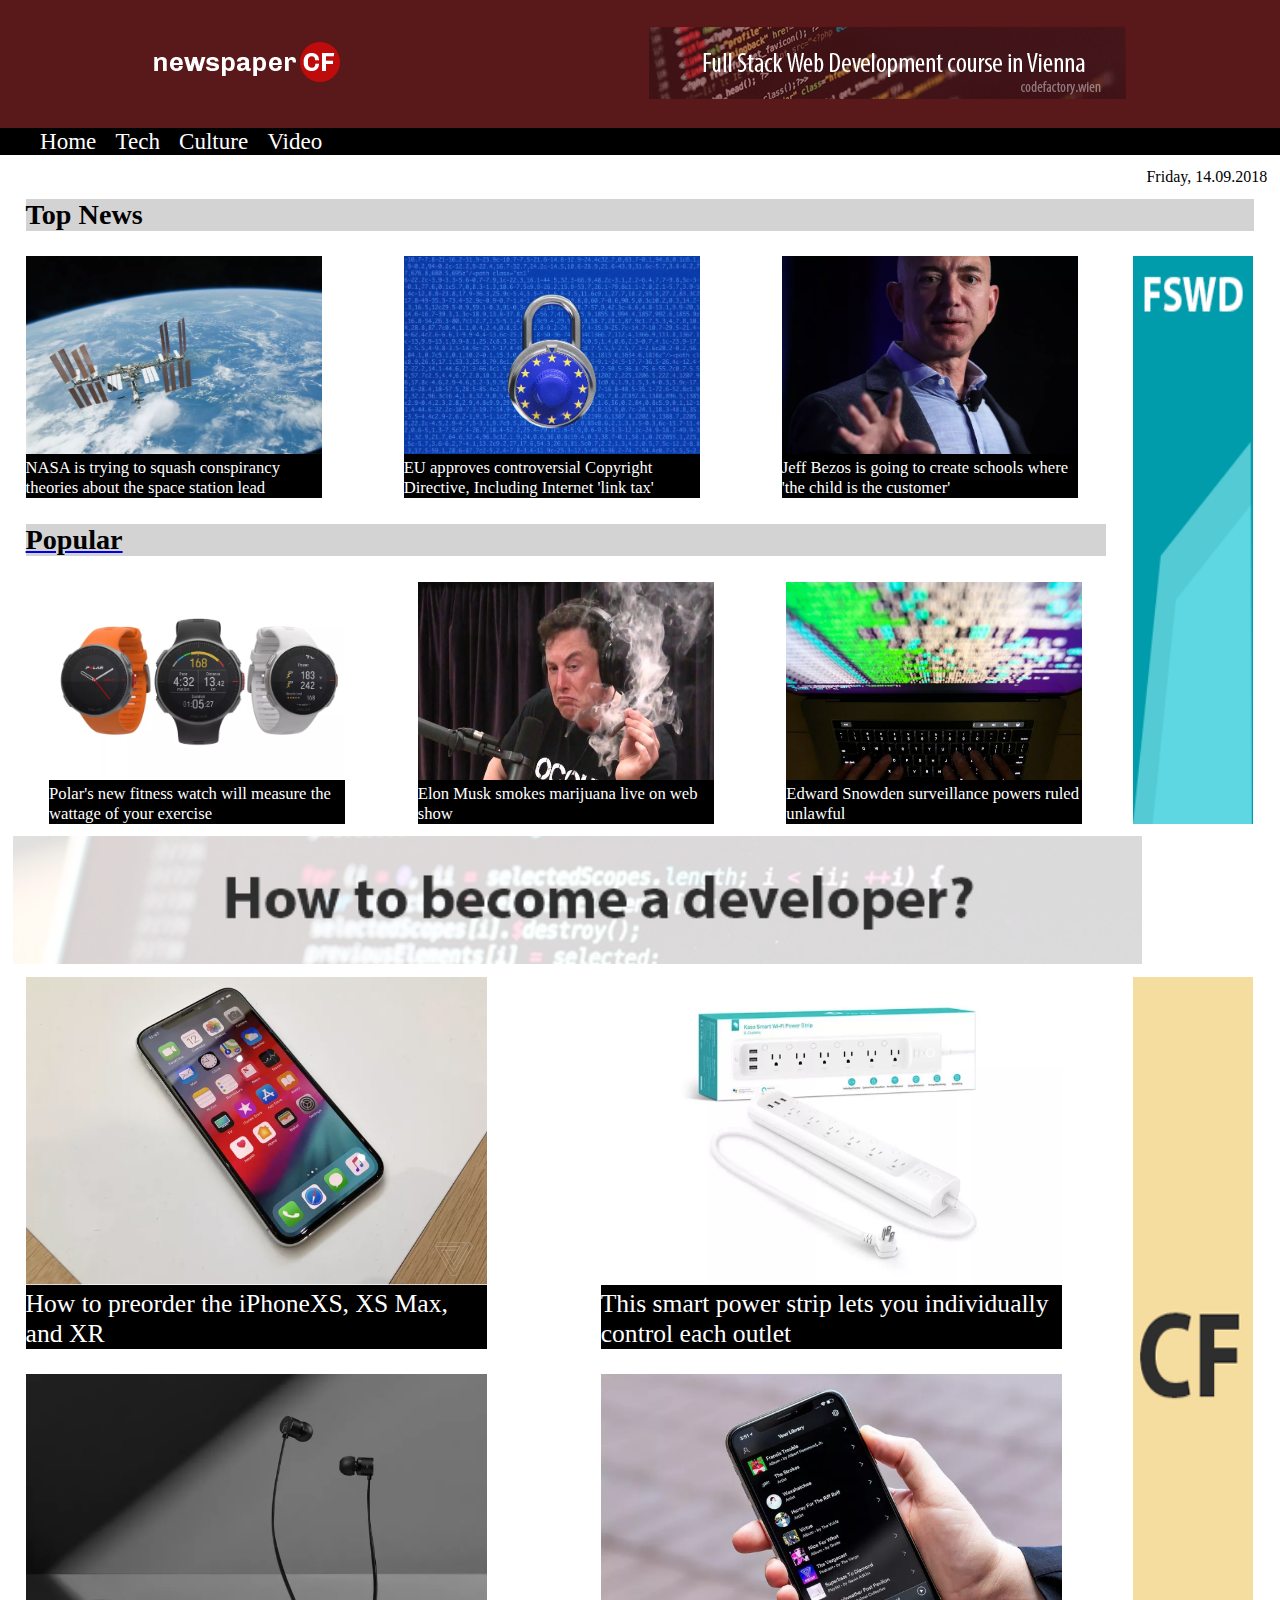
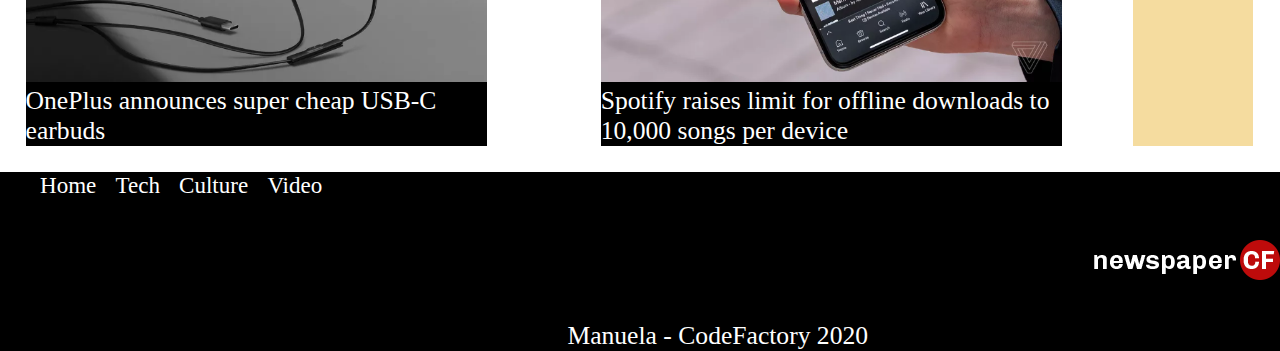
<file: index.html>
<!DOCTYPE html>
<html>
<head>
	<meta charset="utf-8">
	<meta http-equiv="X-UA-Compatible" content="IE=edge">
	<title>Newspaper CF</title>
	<link rel="stylesheet" href="style.css">
</head>

<body>

	<header>
		<div><img src="img\logo-newspaper-cf.png"></div>
		<div><a href="http://www.codefactory.wien"><img id="banner1" src="img\banner-1.png"></a></div>
	</header>

	<nav>
		<ul>
			<li><a href="index.html">Home</a></li>
			<li><a href="#tech.html">Tech</a></li>
			<li><a href="#culture.html">Culture</a></li>
			<li><a href="#video.html">Video</a></li>	
		</ul>
	</nav>

	<main>

	  <div id="wrapper">
	  	<div id="date"> Friday, 14.09.2018</div>

		<div class=news>
				<h2>Top News</h2>
			</div>

		<div id="bodycontainer1">

			<div id="cleft1" >

				<div class="sec1">
					<div class="article"> 
						<a href="article.html"><img class="images2" src="img\nasa.png">
						<p>NASA is trying to squash conspirancy theories about the space station lead</p>
					</div>
					<div class="article">
						<a href="article.html"><img class="images2" src="img\eu.png">
						<p>EU approves controversial Copyright Directive, Including Internet 'link tax'</p> 
					</div>
					<div class="article"> 
						<a href="article.html"><img class="images2" src="img\jeff.png">
						<p>Jeff Bezos is going to create schools where 'the child is the customer'</p> 
					</div>
				</div>

				<div class="sec2">
					<div class="news"><h2>Popular</h2></div>
				</div>

				<div class="sec3">
					<div class="article">
						<a href="article.html"><img class="images2" src="img\polar.png">
						<p>Polar's new fitness watch will measure the wattage of your exercise</p> 
					</div>
					<div class="article">
						<a href="article.html"><img class="images2" src="img\musk.jpg">
						<p>Elon Musk smokes marijuana live on web show</p> 
					</div>
					<div class="article">
						<a href="article.html"><img class="images2" src="img\snowden.jpg">
						<p>Edward Snowden surveillance powers ruled unlawful</p> 
					</div>

				</div>
				
			</div>

			<div id="cright1">

				<div class="banner">
					<a href="http://www.codefactory.wien"><img id="banner2" src="img\banner-2.png"></a>

				</div>

			</div>

		</div>

		<div class="banner"> 
			<a href="http://www.codefactory.wien"><img id="banner3" src="img\banner-3.png"></a>	
		</div>

		<div id="bodycontainer2">

			<div id="cleft2">

				<div class="article">
					<a href="article.html"><img class="images"src="img\iphone.png" alt="Iphone">
					<p>How to preorder the iPhoneXS, XS Max, and XR</p>
				</div>
				<div class="article">
					<a href="article.html"><img class="images" src="img\smart.png" alt="power strip">
					<p>This smart power strip lets you individually control each outlet</p>
				</div>
				<div class="article">
					<a href="article.html"><img class="images" src="img\one.png" alt="earbuds">
					<p>OnePlus announces super cheap USB-C earbuds</p>
				</div>
				<div class="article">
					<a href="article.html"><img class="images" src="img\phone.png" alt="spotify">
					<p>Spotify raises limit for offline downloads to 10,000 songs per device</p>
				</div>
			</div>


			<div id="cright2">

				<div class="banner">

					<a href="http://www.codefactory.wien"><img id="banner4" src="img\banner-4.png"></a>					
				</div>
			
			</div>

				
			</div>

		</div>	
		

	</main>

	<footer>
		<div id="navbar">		
			<ul>
				<li><a href="index.html">Home</a></li>
				<li><a href="#tech.html">Tech</a></li>
				<li><a href="#culture.html">Culture</a></li>
				<li><a href="#video.html">Video</a></li>	
			</ul>
		</div>

		<div id="logo2">
			<img id="logo" src="img\logo-newspaper-cf.png">
		</div>

		<div id="name">
			<p> Manuela - CodeFactory 2020</p>
		</div>


	</footer>


	
</body>
</html>
</file>
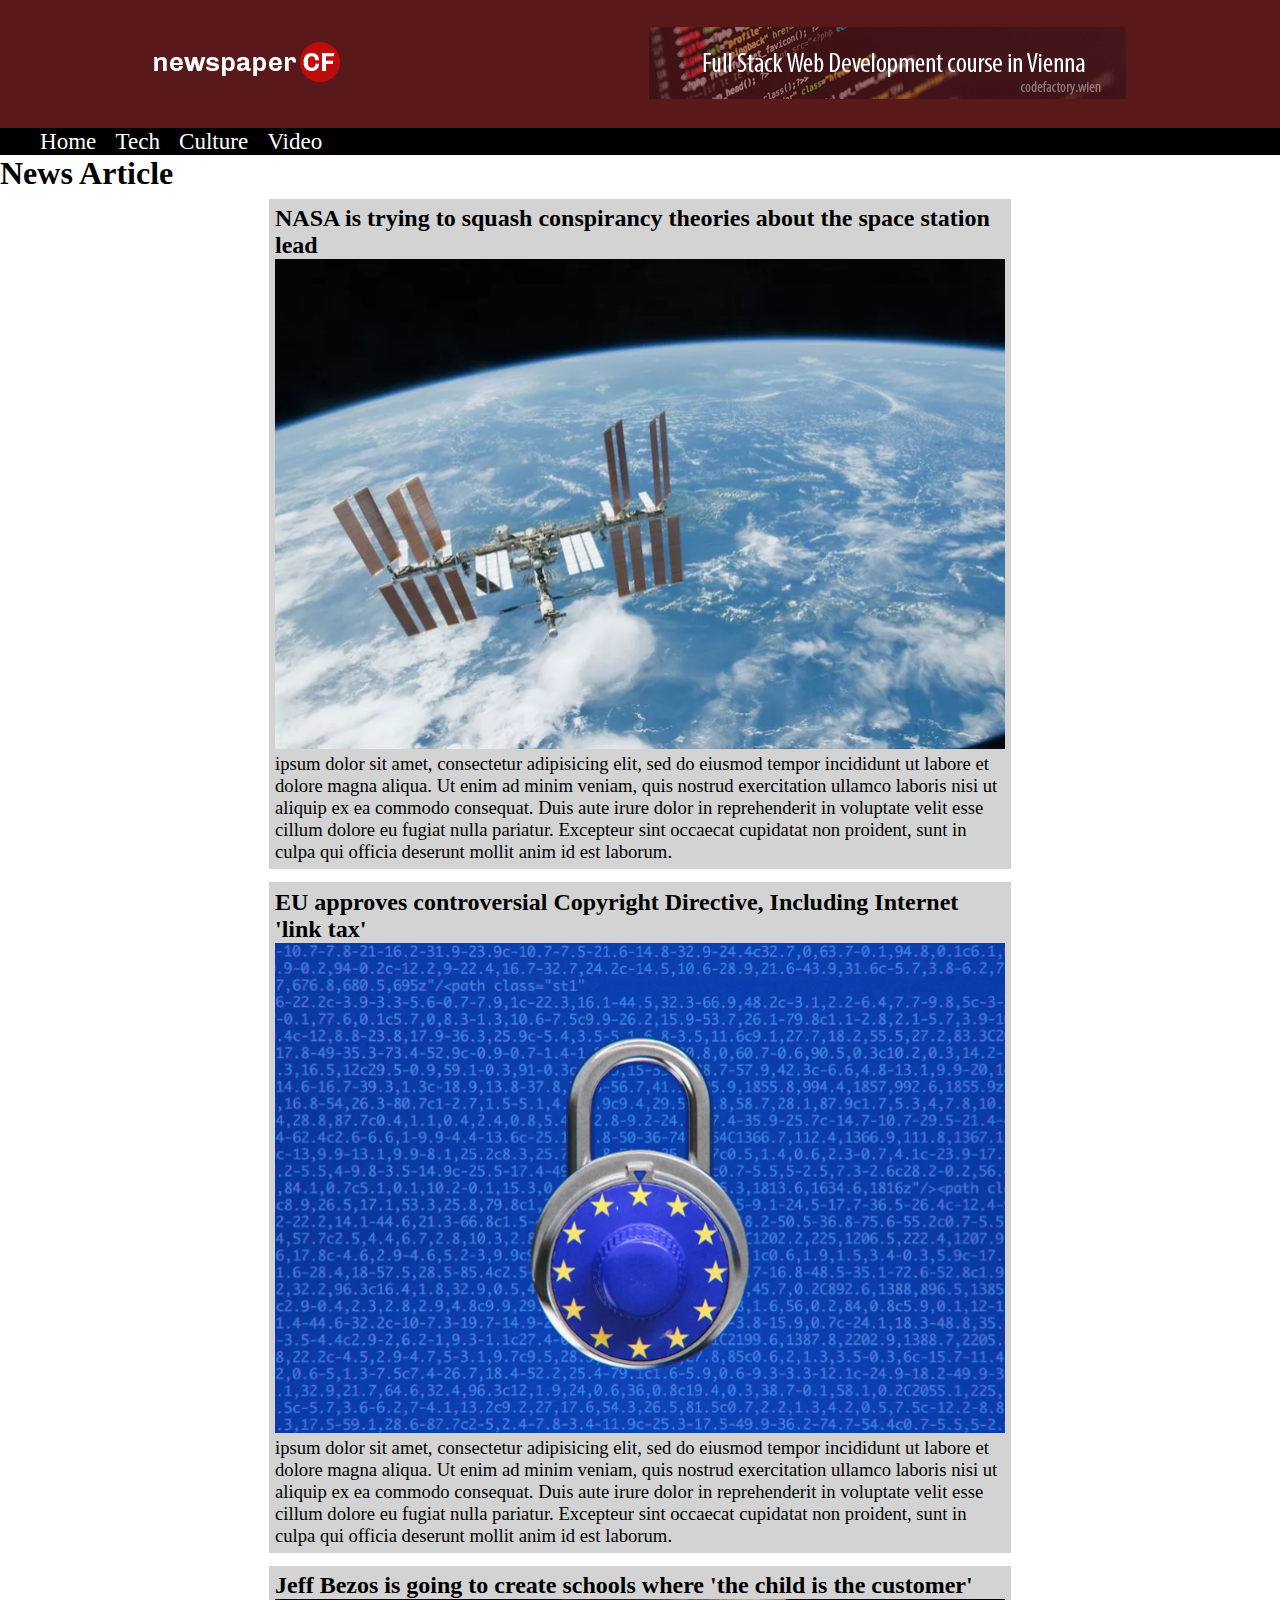
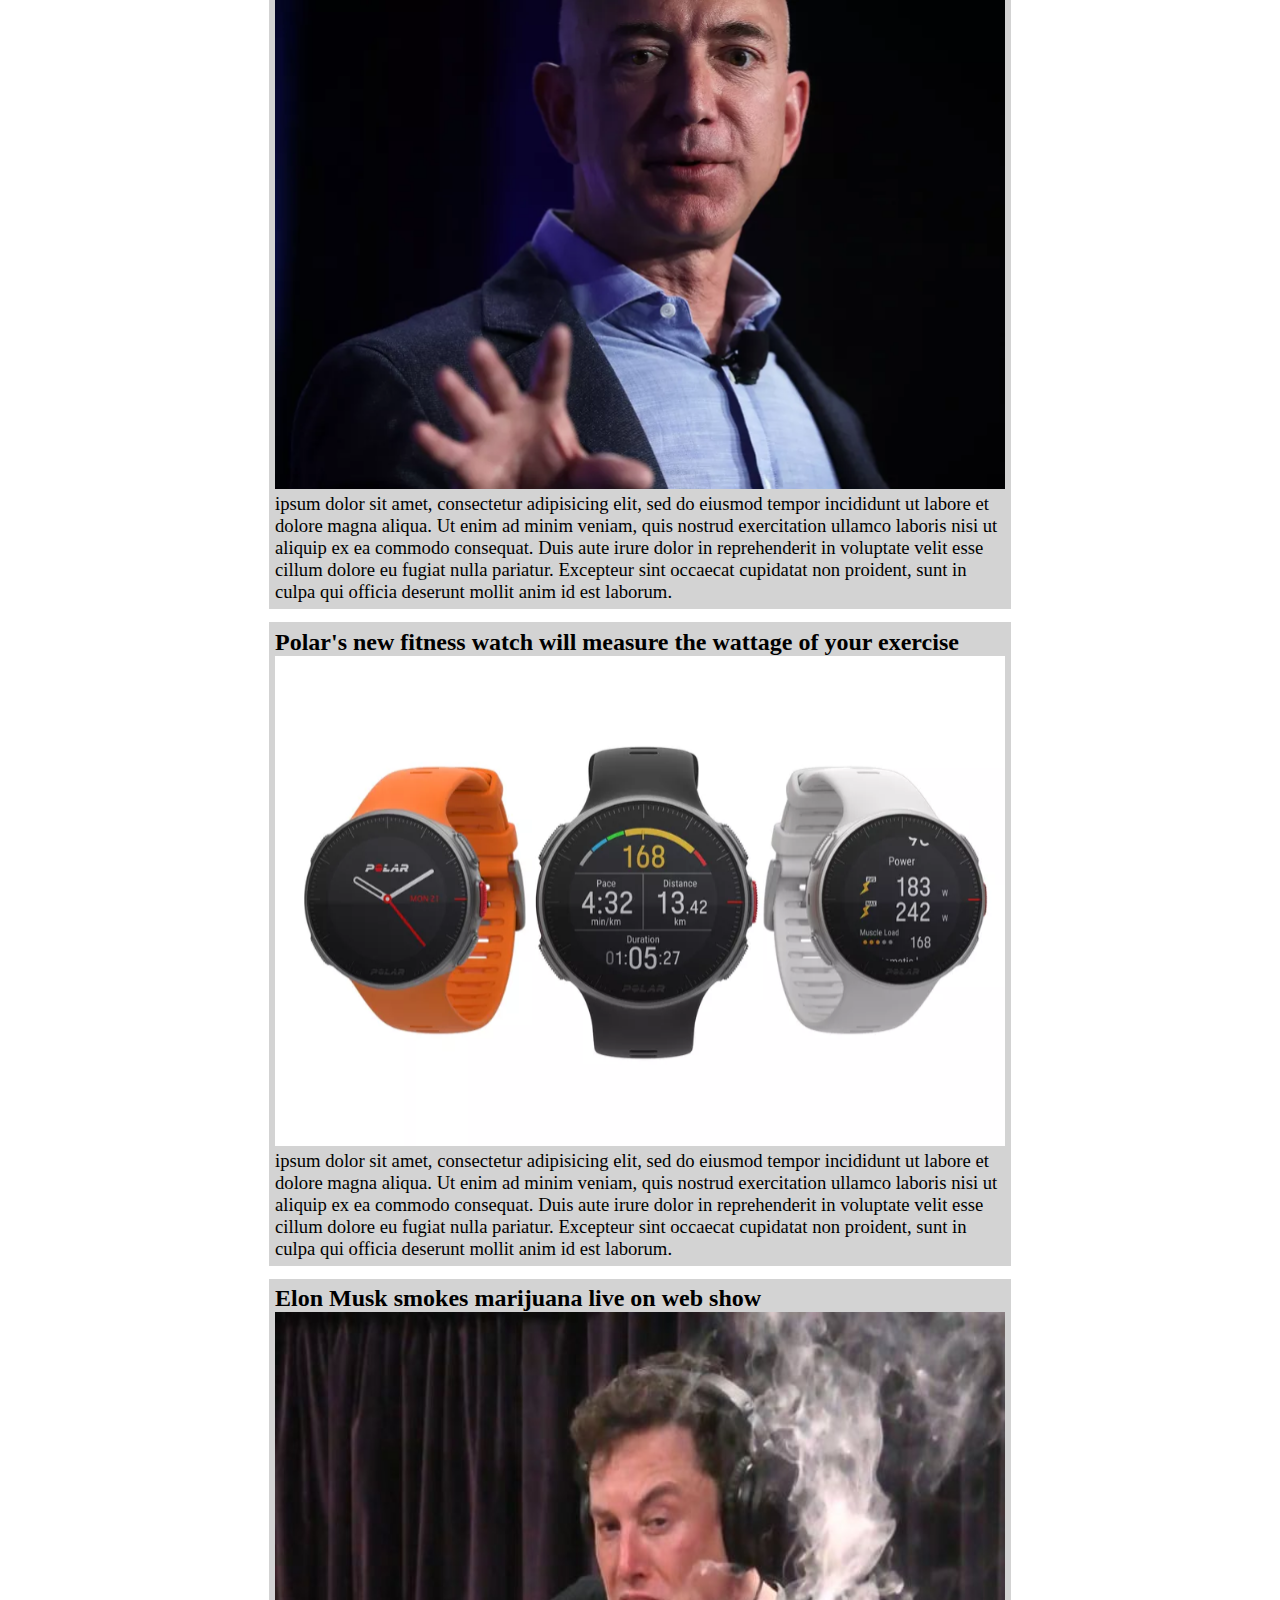
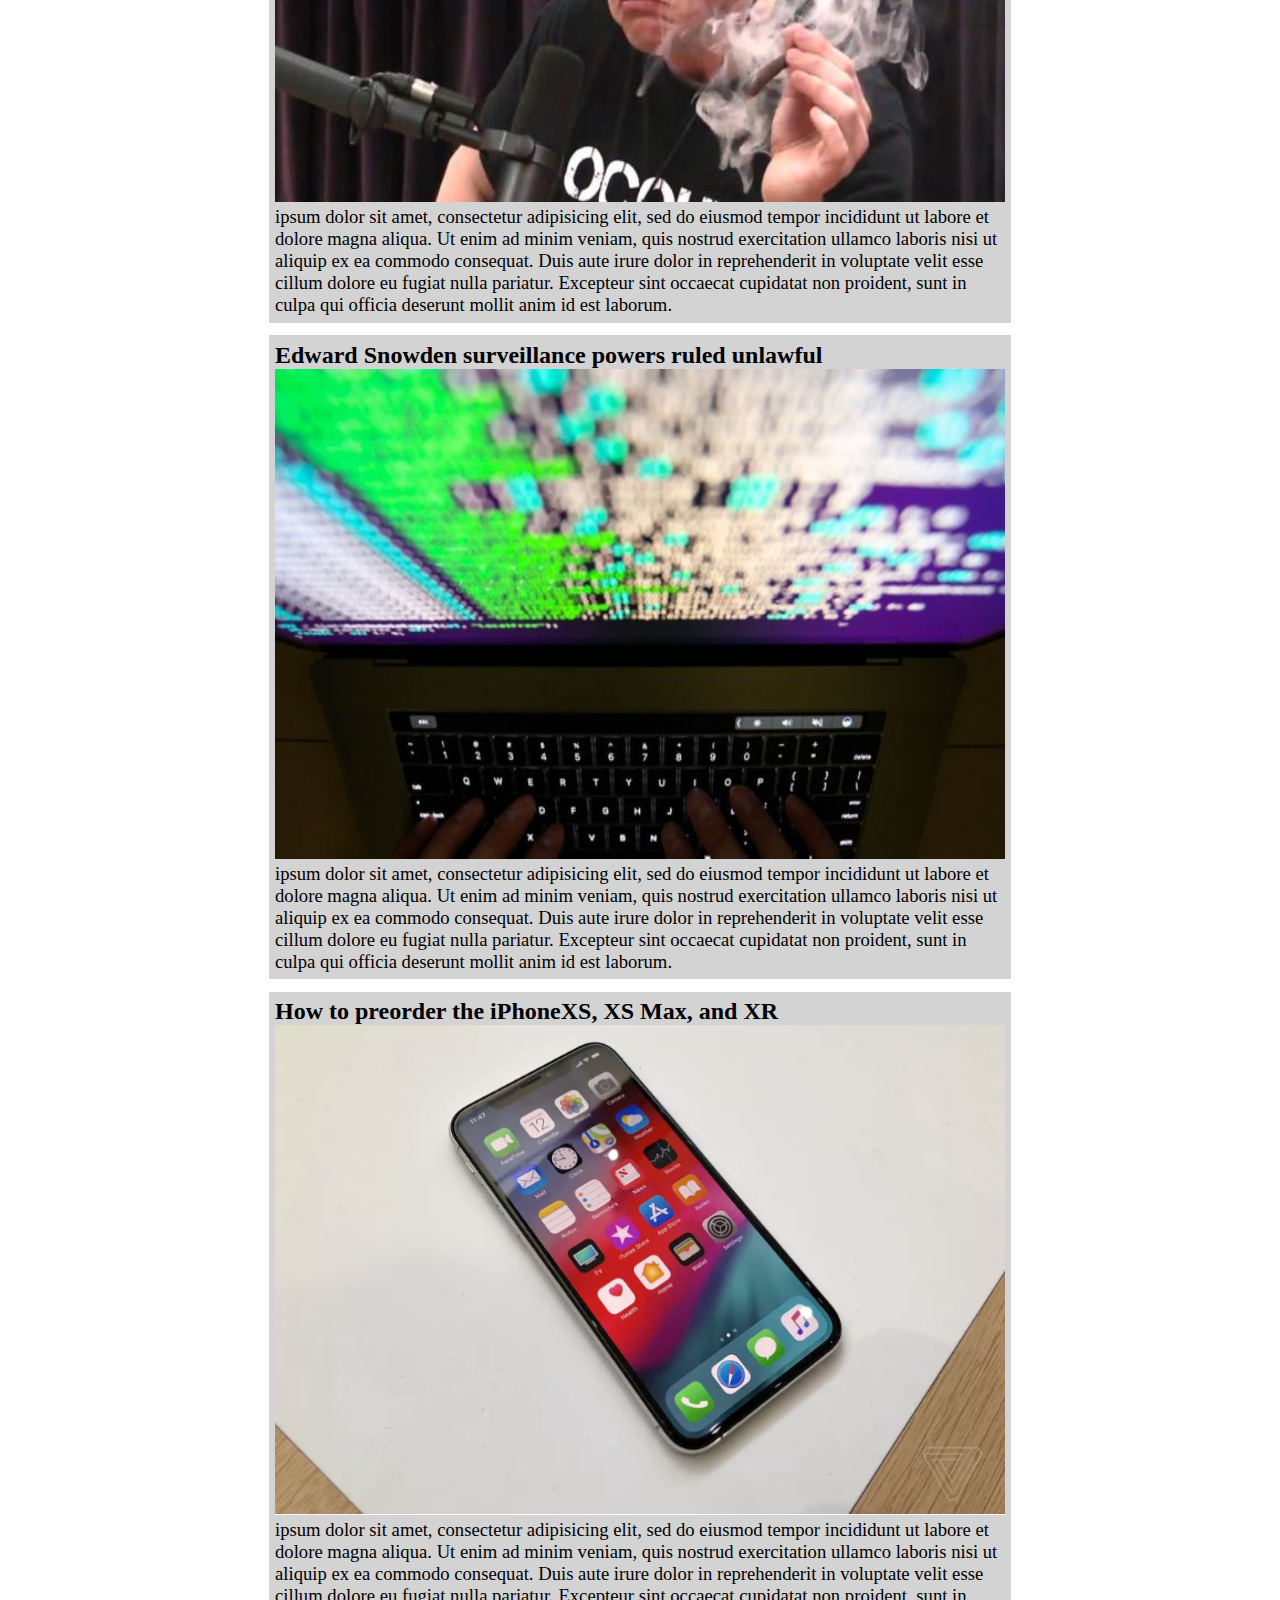
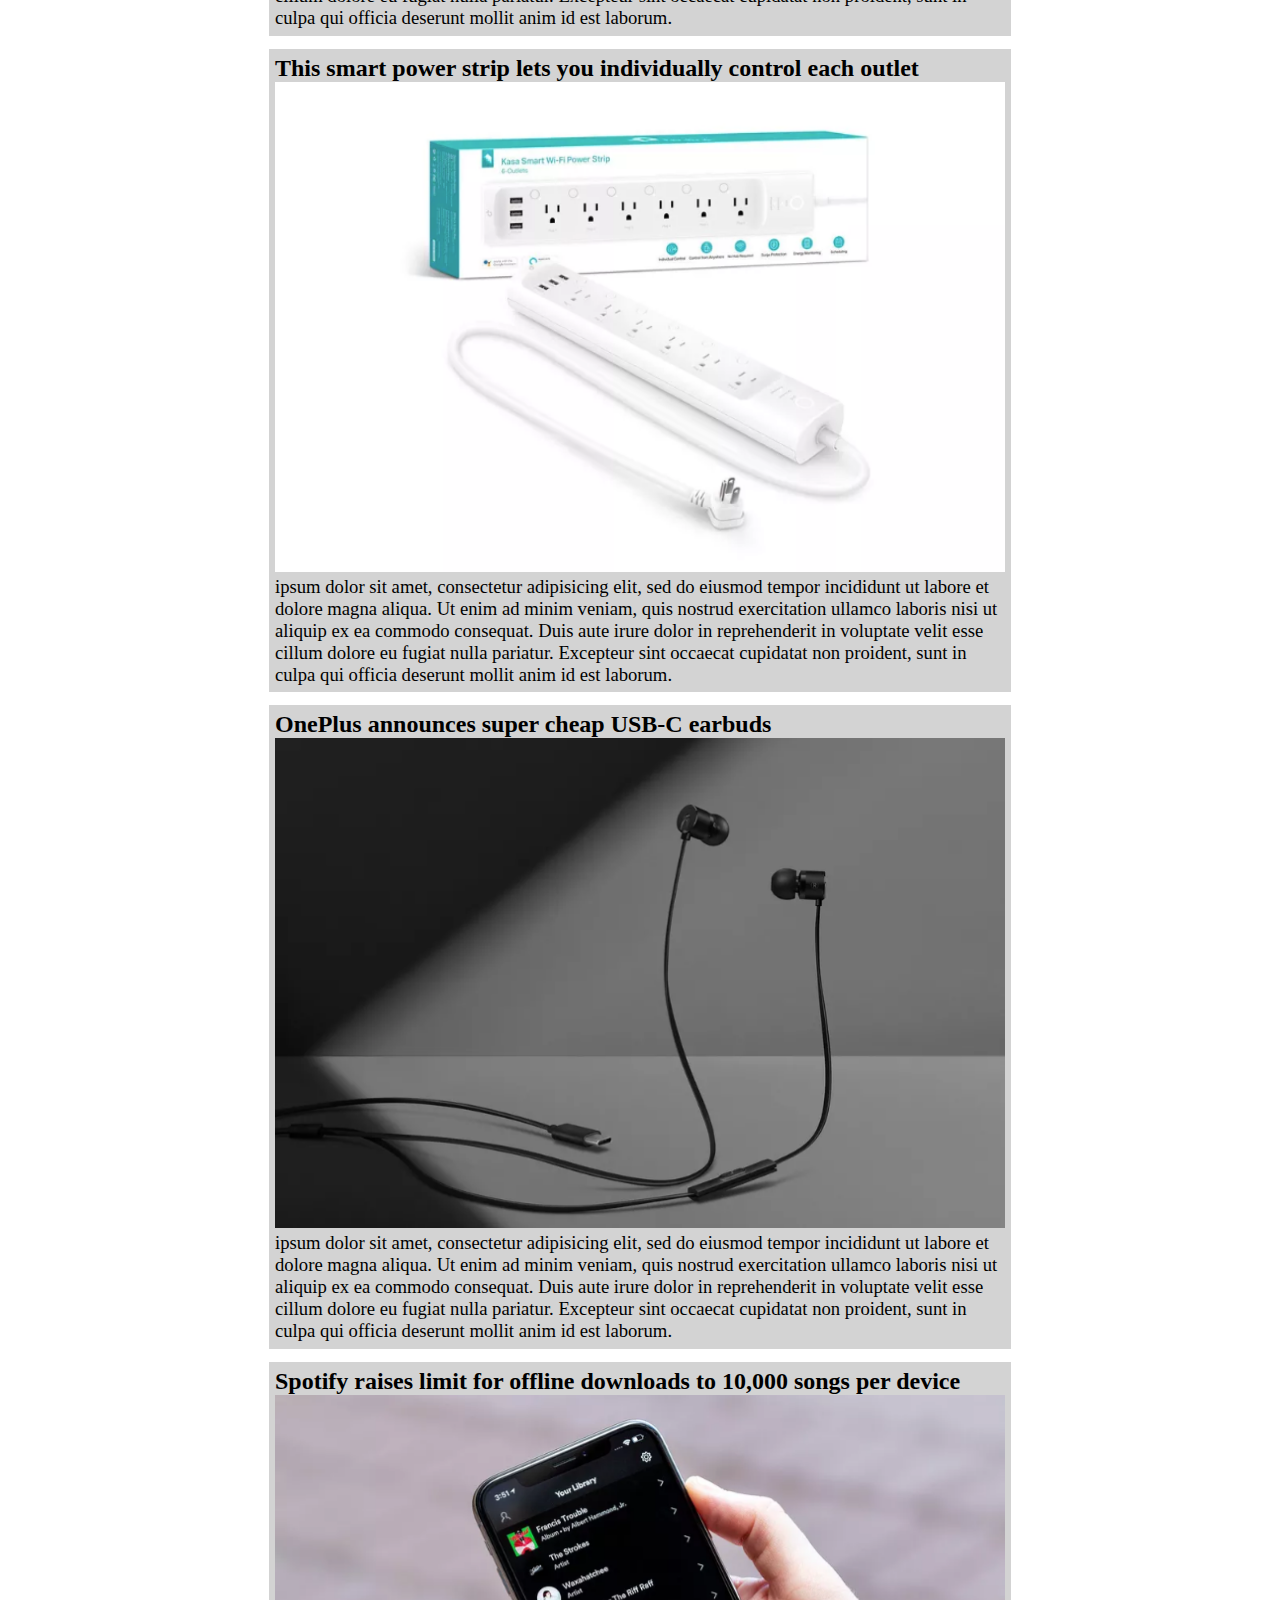
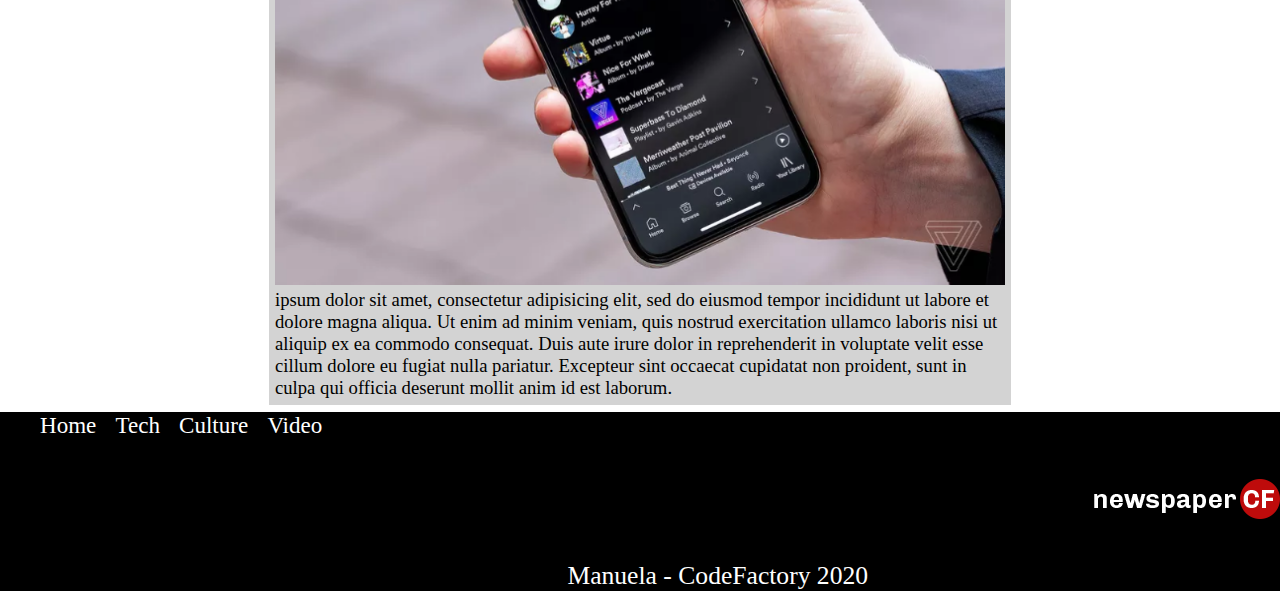
<file: article.html>
<!DOCTYPE html>
<html>
<head>
	<meta charset="utf-8">
	<meta http-equiv="X-UA-Compatible" content="IE=edge">
	<title>Articles</title>
	<link rel="stylesheet" href="article.css">
</head>
<body>
	<header>
		<div><img src="img\logo-newspaper-cf.png"></div>
		<div><a href="http://www.codefactory.wien"><img id="banner1" src="img\banner-1.png"></a></div>
	</header>

	<nav>
		<ul>
			<li><a href="index.html">Home</a></li>
			<li><a href="#tech.html">Tech</a></li>
			<li><a href="#culture.html">Culture</a></li>
			<li><a href="#video.html">Video</a></li>	
		</ul>
	</nav>

	<h1>News Article</h1>

<div id="wrapper">

<div class="art">
	<h2>NASA is trying to squash conspirancy theories about the space station lead</h2>
	<img class="image" src="img\nasa.png" alt="NASA">
	<article>
	<p>ipsum dolor sit amet, consectetur adipisicing elit, sed do eiusmod
	tempor incididunt ut labore et dolore magna aliqua. Ut enim ad minim veniam,
	quis nostrud exercitation ullamco laboris nisi ut aliquip ex ea commodo
	consequat. Duis aute irure dolor in reprehenderit in voluptate velit esse
	cillum dolore eu fugiat nulla pariatur. Excepteur sint occaecat cupidatat non
	proident, sunt in culpa qui officia deserunt mollit anim id est laborum.	
	</p></article>	
</div>

<div class="art">
	<h2>EU approves controversial Copyright Directive, Including Internet 'link tax'</h2>
	<img class="image" src="img\eu.png" alt="EU">
	<article>
	<p>ipsum dolor sit amet, consectetur adipisicing elit, sed do eiusmod
	tempor incididunt ut labore et dolore magna aliqua. Ut enim ad minim veniam,
	quis nostrud exercitation ullamco laboris nisi ut aliquip ex ea commodo
	consequat. Duis aute irure dolor in reprehenderit in voluptate velit esse
	cillum dolore eu fugiat nulla pariatur. Excepteur sint occaecat cupidatat non
	proident, sunt in culpa qui officia deserunt mollit anim id est laborum.	
	</p></article>	
</div>

<div class="art">
	<h2>Jeff Bezos is going to create schools where 'the child is the customer'</h2>
	<img class="image" src="img\jeff.png" alt="EU">
	<article>
	<p>ipsum dolor sit amet, consectetur adipisicing elit, sed do eiusmod
	tempor incididunt ut labore et dolore magna aliqua. Ut enim ad minim veniam,
	quis nostrud exercitation ullamco laboris nisi ut aliquip ex ea commodo
	consequat. Duis aute irure dolor in reprehenderit in voluptate velit esse
	cillum dolore eu fugiat nulla pariatur. Excepteur sint occaecat cupidatat non
	proident, sunt in culpa qui officia deserunt mollit anim id est laborum.	
	</p></article>	
</div>

<div class="art">
	<h2>Polar's new fitness watch will measure the wattage of your exercise</h2>
	<img class="image" src="img\polar.png" alt="Polar watches">
	<article>
	<p>ipsum dolor sit amet, consectetur adipisicing elit, sed do eiusmod
	tempor incididunt ut labore et dolore magna aliqua. Ut enim ad minim veniam,
	quis nostrud exercitation ullamco laboris nisi ut aliquip ex ea commodo
	consequat. Duis aute irure dolor in reprehenderit in voluptate velit esse
	cillum dolore eu fugiat nulla pariatur. Excepteur sint occaecat cupidatat non
	proident, sunt in culpa qui officia deserunt mollit anim id est laborum.	
	</p></article>	
</div>

<div class="art">
	<h2>Elon Musk smokes marijuana live on web show</h2>
	<img class="image" src="img\musk.jpg" alt="Polar watches">
	<article>
	<p>ipsum dolor sit amet, consectetur adipisicing elit, sed do eiusmod
	tempor incididunt ut labore et dolore magna aliqua. Ut enim ad minim veniam,
	quis nostrud exercitation ullamco laboris nisi ut aliquip ex ea commodo
	consequat. Duis aute irure dolor in reprehenderit in voluptate velit esse
	cillum dolore eu fugiat nulla pariatur. Excepteur sint occaecat cupidatat non
	proident, sunt in culpa qui officia deserunt mollit anim id est laborum.	
	</p></article>	
</div>

<div class="art">
	<h2>Edward Snowden surveillance powers ruled unlawful</h2>
	<img class="image" src="img\snowden.jpg" alt="Snowden">
	<article>
	<p>ipsum dolor sit amet, consectetur adipisicing elit, sed do eiusmod
	tempor incididunt ut labore et dolore magna aliqua. Ut enim ad minim veniam,
	quis nostrud exercitation ullamco laboris nisi ut aliquip ex ea commodo
	consequat. Duis aute irure dolor in reprehenderit in voluptate velit esse
	cillum dolore eu fugiat nulla pariatur. Excepteur sint occaecat cupidatat non
	proident, sunt in culpa qui officia deserunt mollit anim id est laborum.	
	</p></article>	
</div>

<div class="art">
	<h2>How to preorder the iPhoneXS, XS Max, and XR</h2>
	<img class="image" src="img\iphone.png" alt="Iphone">
	<article>
	<p>ipsum dolor sit amet, consectetur adipisicing elit, sed do eiusmod
	tempor incididunt ut labore et dolore magna aliqua. Ut enim ad minim veniam,
	quis nostrud exercitation ullamco laboris nisi ut aliquip ex ea commodo
	consequat. Duis aute irure dolor in reprehenderit in voluptate velit esse
	cillum dolore eu fugiat nulla pariatur. Excepteur sint occaecat cupidatat non
	proident, sunt in culpa qui officia deserunt mollit anim id est laborum.	
	</p></article>	
</div>

<div class="art">
	<h2>This smart power strip lets you individually control each outlet</h2>
	<img class="image" src="img\smart.png" alt="Smart power strip">
	<article>
	<p>ipsum dolor sit amet, consectetur adipisicing elit, sed do eiusmod
	tempor incididunt ut labore et dolore magna aliqua. Ut enim ad minim veniam,
	quis nostrud exercitation ullamco laboris nisi ut aliquip ex ea commodo
	consequat. Duis aute irure dolor in reprehenderit in voluptate velit esse
	cillum dolore eu fugiat nulla pariatur. Excepteur sint occaecat cupidatat non
	proident, sunt in culpa qui officia deserunt mollit anim id est laborum.	
	</p></article>	
</div>

<div class="art">
	<h2>OnePlus announces super cheap USB-C earbuds</h2>
	<img class="image" src="img\one.png" alt="Earbuds OnePlus">
	<article>
	<p>ipsum dolor sit amet, consectetur adipisicing elit, sed do eiusmod
	tempor incididunt ut labore et dolore magna aliqua. Ut enim ad minim veniam,
	quis nostrud exercitation ullamco laboris nisi ut aliquip ex ea commodo
	consequat. Duis aute irure dolor in reprehenderit in voluptate velit esse
	cillum dolore eu fugiat nulla pariatur. Excepteur sint occaecat cupidatat non
	proident, sunt in culpa qui officia deserunt mollit anim id est laborum.	
	</p></article>	
</div>

<div class="art">
	<h2>Spotify raises limit for offline downloads to 10,000 songs per device</h2>
	<img class="image" src="img\phone.png" alt="Phone">
	<article>
	<p>ipsum dolor sit amet, consectetur adipisicing elit, sed do eiusmod
	tempor incididunt ut labore et dolore magna aliqua. Ut enim ad minim veniam,
	quis nostrud exercitation ullamco laboris nisi ut aliquip ex ea commodo
	consequat. Duis aute irure dolor in reprehenderit in voluptate velit esse
	cillum dolore eu fugiat nulla pariatur. Excepteur sint occaecat cupidatat non
	proident, sunt in culpa qui officia deserunt mollit anim id est laborum.	
	</p></article>	
</div>

</div>

<footer>
	<div id="navbar">		
		<ul>
			<li><a href="#index.html">Home</a></li>
			<li><a href="#tech.html">Tech</a></li>
			<li><a href="#culture.html">Culture</a></li>
			<li><a href="#video.html">Video</a></li>	
		</ul>
	</div>

	<div id="logo2">
		<img id="logo" src="img\logo-newspaper-cf.png">
	</div>

	<div id="name">
		<p> Manuela - CodeFactory 2020</p>
	</div>


</footer>

</body>
</html>
</file>
<file: style.css>
/*
nesting was getting difficult
nested sections: header, nav and footer
*/
* {
  margin: 0;
  font: Arial, sans-serif; }

header {
  display: flex;
  justify-content: space-around;
  background-color: #59181A;
  align-items: center;
  padding: 2vw 0; }

nav {
  background-color: black; }
  nav ul {
    display: flex;
    justify-content: left;
    list-style-type: none;
    align-items: flex-start; }
  nav a {
    text-decoration: none;
    color: white;
    font-size: 1.8vw;
    padding-right: 1.5vw; }

.news {
  background-color: lightgrey;
  margin: 1vw;
  color: black; }

.news h2 {
  font-size: 2.2vw; }

/*trying to get rid of underline "Popular" */
.news a {
  text-decoration: none; }

#wrapper {
  margin: 1vw; }
  #wrapper #date {
    display: flex;
    justify-content: flex-end; }

#bodycontainer1 {
  display: flex;
  flex-flow: row; }

div #cleft1 {
  flex-direction: row;
  justify-content: space-between;
  flex-wrap: wrap;
  width: 90%; }

div .sec1 {
  /*width: 90%;*/
  display: flex;
  flex-wrap: wrap;
  justify-content: space-between; }

.article {
  background-color: black;
  text-align: left;
  margin: 1vw; }

.article p {
  text-align: left; }

.article a {
  text-decoration: none; }

.sec1 .article {
  width: 296px;
  display: flex;
  flex-flow: column;
  text-align: center;
  overflow: hidden; }

.sec1 .article p {
  font-size: 1.3vw;
  color: white; }

/*why is here h2 reacting like a link?!*/
div .sec2 {
  width: 100%; }

div .sec3 {
  /*width: 90%;*/
  display: flex;
  flex-wrap: wrap;
  justify-content: space-between; }

.sec3 .article {
  width: 296px;
  display: flex;
  flex-flow: column;
  overflow: hidden; }

.sec3 .article p {
  font-size: 1.3vw;
  color: white; }

div #cright1 {
  width: 10%;
  margin: 1vw;
  display: flex;
  align-items: stretch;
  justify-content: center; }

#banner2 {
  width: 120px;
  height: 100%; }

div #banner3 {
  width: 90%;
  display: flex;
  justify-content: center;
  align-items: stretch; }

#banner3 {
  width: 100%; }

#bodycontainer2 {
  display: flex;
  flex-direction: row;
  justify-content: space-between; }

div #cleft2 {
  width: 90%;
  display: flex;
  flex-wrap: wrap;
  justify-content: space-between; }

#cleft2 .article {
  display: flex;
  flex-flow: column;
  justify-content: space-between;
  width: 461px;
  overflow: hidden; }

#cleft2 .article p {
  font-size: 2vw;
  color: white; }

div #cright2 {
  width: 10%;
  margin: 1vw;
  display: flex;
  align-items: stretch;
  justify-content: center; }

#banner4 {
  width: 120px;
  height: 100%; }

.images {
  width: 461px;
  height: 308px; }

.images2 {
  width: 296px;
  height: 198px; }

footer {
  background-color: black;
  height: 14vw;
  display: flex;
  flex-wrap: wrap;
  justify-content: space-between; }
  footer ul {
    display: flex;
    justify-content: left;
    list-style-type: none;
    align-items: flex-start; }
  footer a {
    text-decoration: none;
    color: white;
    font-size: 1.8vw;
    padding-right: 1.5vw; }
  footer p {
    font-size: 2vw;
    color: white; }
  footer #logo2 {
    align-self: center;
    order: 1; }
  footer #name {
    align-self: flex-end; }

@media screen and (max-width: 480px) {
  /*here was intended to do following adaptions
  1) no display of the banner1 and banner4 (worked)
  2) no display of the banner3 (did not work)
  3) rearrangement of header (worked)
  4) rearrangement of footer (worked)
  5) I was trying to wrap/resizing the container and the pictures:
  	trying to make them smaller somehow worked..
  	my total fail: to get the banner FSWD into position
  	here I ran out of time..;
  
  */
  /* just for testing
  body {
  
          background-color: green;
  
      }
  
      */
  header {
    justify-content: flex-start;
    padding-left: 2vw; }

  #bodycontainer1 {
    display: flex;
    flex-flow: column;
    flex-wrap: wrap; }

  div #cright1 {
    display: flex;
    width: 210px;
    height: 150px; }

  #banner1 {
    display: none; }

  /*dont know why it is not working :-( */
  #banner3 {
    display: none; }

  #banner4 {
    display: none; }

  .images {
    width: 210px;
    height: 140px; }

  .images2 {
    width: 210px;
    height: 140px; }

  .sec1 .article {
    width: 210px; }

  #cleft2 .article {
    width: 210px; }

  .sec3 .article {
    width: 210px; }

  footer {
    display: flex;
    flex-direction: column;
    justify-content: center; }

  footer p {
    font-size: 2vw;
    color: white; }

  footer #navbar {
    align-self: center; }

  footer #logo2 {
    align-self: center; }

  footer #name {
    order: 2;
    align-self: center; } }
@media screen and (min-width: 481px) and (max-width: 1200px) {
  /*for this Version (intention was here tablet)
  following adaptions:
  
  - rearrangement of footer
  */
  footer {
    display: flex;
    flex-direction: column;
    justify-content: center; }

  footer p {
    font-size: 2vw;
    color: white; }

  footer #navbar {
    align-self: center; }

  footer #logo2 {
    align-self: center; }

  footer #name {
    order: 2;
    align-self: center; } }
@media screen and (min-width: 1201px) {
 /*   just for testing
 actually the nicest resolution:
 1680 x 1050
 ;

 body {
        background-color: darksalmon;
    }
}
*/ }

/*# sourceMappingURL=style.css.map */
</file>
<file: article.css>
/*fixed for article - in vw too small*/
* {
  margin: 0;
  font: Arial, sans-serif; }

header {
  display: flex;
  justify-content: space-around;
  background-color: #59181A;
  align-items: center;
  padding: 2vw 0; }

nav {
  background-color: black; }
  nav ul {
    display: flex;
    justify-content: left;
    list-style-type: none;
    align-items: flex-start; }
  nav a {
    text-decoration: none;
    color: white;
    font-size: 1.8vw;
    padding-right: 1.5vw; }

#wrapper {
  display: flex;
  flex-wrap: wrap;
  justify-content: space-around; }

div .art {
  width: 730px;
  padding: 0.5vw 0.5vw;
  margin: 0.5vw 0;
  background-color: lightgrey; }

.art .image {
  width: 730px;
  height: 490px; }

.art p {
  font-size: 14pt; }

footer {
  background-color: black;
  height: 14vw;
  display: flex;
  flex-wrap: wrap;
  justify-content: space-between; }
  footer ul {
    display: flex;
    justify-content: left;
    list-style-type: none;
    align-items: flex-start; }
  footer a {
    text-decoration: none;
    color: white;
    font-size: 1.8vw;
    padding-right: 1.5vw; }
  footer p {
    font-size: 2vw;
    color: white; }
  footer #logo2 {
    align-self: center;
    order: 1; }
  footer #name {
    align-self: flex-end; }

@media screen and (max-width: 480px) {
  /*header and nav adaptions like in the html.index example*/
  header {
    justify-content: flex-start;
    padding-left: 2vw; }
    header #banner1 {
      display: none; }

  div .art {
    width: 370px; }

  .art .image {
    width: 370px;
    height: 246px; }

  footer {
    display: flex;
    flex-direction: column;
    justify-content: center; }
    footer p {
      font-size: 2vw;
      color: white; }
    footer #navbar {
      align-self: center; }
    footer #logo2 {
      align-self: center; }
    footer #name {
      order: 2;
      align-self: center; } }

/*# sourceMappingURL=article.css.map */
</file>
